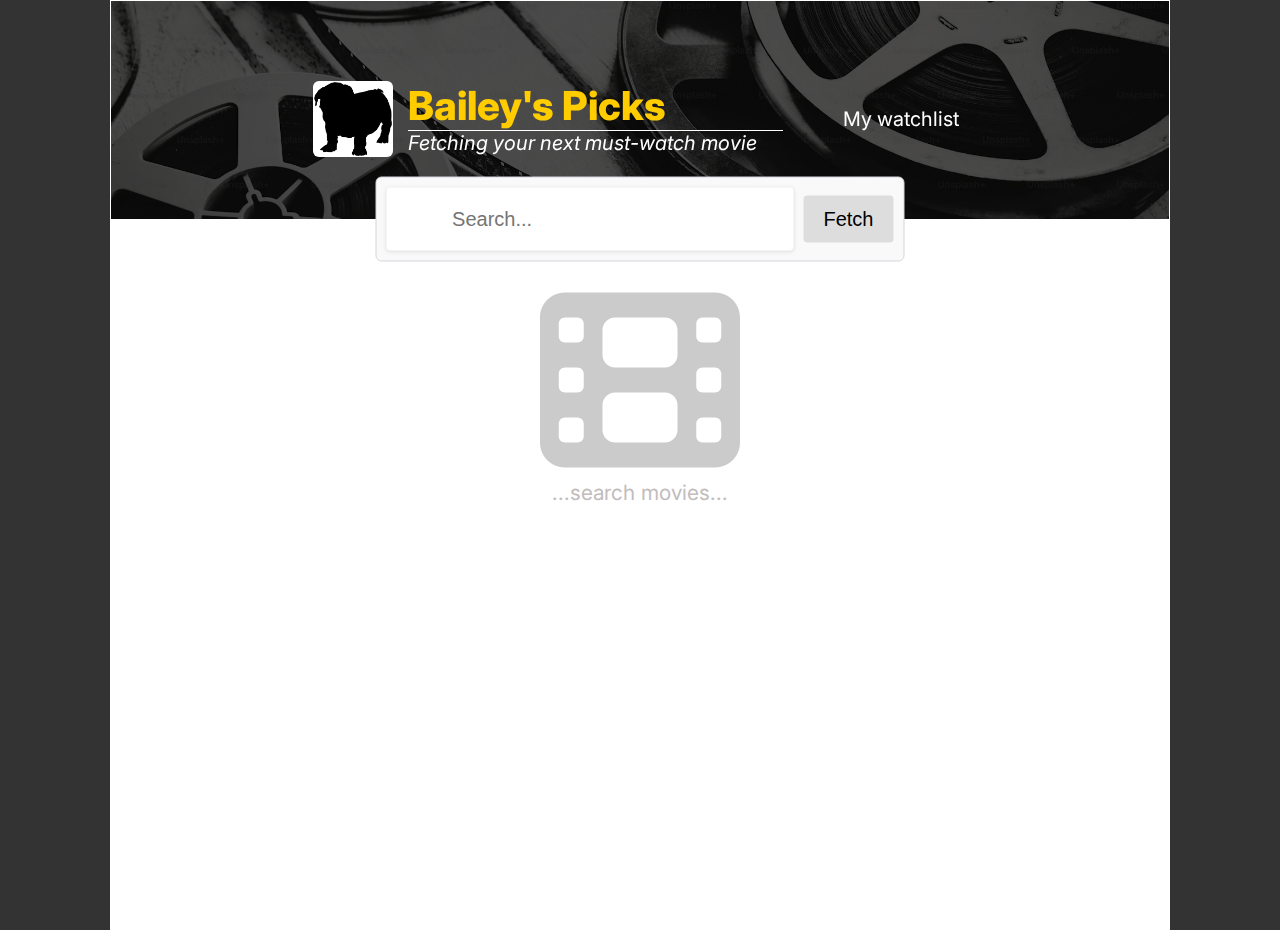
<file: index.html>
<!DOCTYPE html>
<html lang="en">
<head>
    <meta charset="UTF-8">
    <meta name="description" content="scrimba's solo project, movie watchlist, omdbapi.com api">
    <meta name="keywords" content="HTML, CSS, JavaScript, api, omdbapi.com, scrimba, movie watchlist, movie database">
    <meta name="author" content="Emmett Pennington, pennington programming">
    <meta name="viewport" content="width=device-width, initial-scale=1.0">
    <title>Bailey's Picks - Fetching your next must-watch movie</title>
    <link rel="stylesheet" href="styles.css">
    <link rel="stylesheet" href="https://cdnjs.cloudflare.com/ajax/libs/font-awesome/6.6.0/css/all.min.css" integrity="sha512-Kc323vGBEqzTmouAECnVceyQqyqdsSiqLQISBL29aUW4U/M7pSPA/gEUZQqv1cwx4OnYxTxve5UMg5GT6L4JJg==" crossorigin="anonymous" referrerpolicy="no-referrer" />
    <link rel="apple-touch-icon" sizes="180x180" href="/apple-touch-icon.png">
    <link rel="icon" type="image/png" sizes="32x32" href="/favicon-32x32.png">
    <link rel="icon" type="image/png" sizes="16x16" href="/favicon-16x16.png">
    <link rel="manifest" href="/site.webmanifest">
    <link rel="preconnect" href="https://fonts.googleapis.com">
    <link rel="preconnect" href="https://fonts.gstatic.com" crossorigin>
    <link href="https://fonts.googleapis.com/css2?family=Inter:ital,opsz,wght@0,14..32,100..900;1,14..32,100..900&family=Roboto:ital,wght@0,100;0,300;0,400;0,500;0,700;0,900;1,100;1,300;1,400;1,500;1,700;1,900&family=Source+Code+Pro:ital,wght@0,200..900;1,200..900&display=swap" rel="stylesheet">
</head>
<body>
    <div class="main">
        <div class="content">
            <div class="top-nav">
                <div class="top-nav-left">
                    <img src="/images/bulldogLogo.png" class="logo">
                    <div class="tagLine">
                        <h1 class="header">Bailey's Picks</h1>
                        <p>Fetching your next must-watch movie</p>
                    </div>                
                </div>
                <div class="top-nav-right">
                    <a href="watchlist.html" id="watchlist-el" class="watchlist-el">My watchlist</a>
                </div>
            </div>
            <div class="search-container">
                <form>
                    <div class="search-box">
                        <i class="fa-solid fa-magnifying-glass fa-xl"></i>
                        <input type="text" placeholder=" Search..." name="search" id="search-name">
                    </div>                    
                    <button type="submit">Fetch</button>
                </form>
            </div>
        </div>
        <div id="cards-display" class="cards-display">
            <div class="bg-image">
                <svg id="background-focus" class="background" xmlns="http://www.w3.org/2000/svg" viewBox="0 0 512 512"><!--!Font Awesome Free 6.6.0 by @fontawesome - https://fontawesome.com License - https://fontawesome.com/license/free Copyright 2024 Fonticons, Inc.--><path d="M0 96C0 60.7 28.7 32 64 32l384 0c35.3 0 64 28.7 64 64l0 320c0 35.3-28.7 64-64 64L64 480c-35.3 0-64-28.7-64-64L0 96zM48 368l0 32c0 8.8 7.2 16 16 16l32 0c8.8 0 16-7.2 16-16l0-32c0-8.8-7.2-16-16-16l-32 0c-8.8 0-16 7.2-16 16zm368-16c-8.8 0-16 7.2-16 16l0 32c0 8.8 7.2 16 16 16l32 0c8.8 0 16-7.2 16-16l0-32c0-8.8-7.2-16-16-16l-32 0zM48 240l0 32c0 8.8 7.2 16 16 16l32 0c8.8 0 16-7.2 16-16l0-32c0-8.8-7.2-16-16-16l-32 0c-8.8 0-16 7.2-16 16zm368-16c-8.8 0-16 7.2-16 16l0 32c0 8.8 7.2 16 16 16l32 0c8.8 0 16-7.2 16-16l0-32c0-8.8-7.2-16-16-16l-32 0zM48 112l0 32c0 8.8 7.2 16 16 16l32 0c8.8 0 16-7.2 16-16l0-32c0-8.8-7.2-16-16-16L64 96c-8.8 0-16 7.2-16 16zM416 96c-8.8 0-16 7.2-16 16l0 32c0 8.8 7.2 16 16 16l32 0c8.8 0 16-7.2 16-16l0-32c0-8.8-7.2-16-16-16l-32 0zM160 128l0 64c0 17.7 14.3 32 32 32l128 0c17.7 0 32-14.3 32-32l0-64c0-17.7-14.3-32-32-32L192 96c-17.7 0-32 14.3-32 32zm32 160c-17.7 0-32 14.3-32 32l0 64c0 17.7 14.3 32 32 32l128 0c17.7 0 32-14.3 32-32l0-64c0-17.7-14.3-32-32-32l-128 0z"/></svg>
                <p id="search-message">...search movies...</p>
            </div>                        
        </div>
    </div>
    <script src="/main.js" type="module"></script>
</body>
</html>
</file>
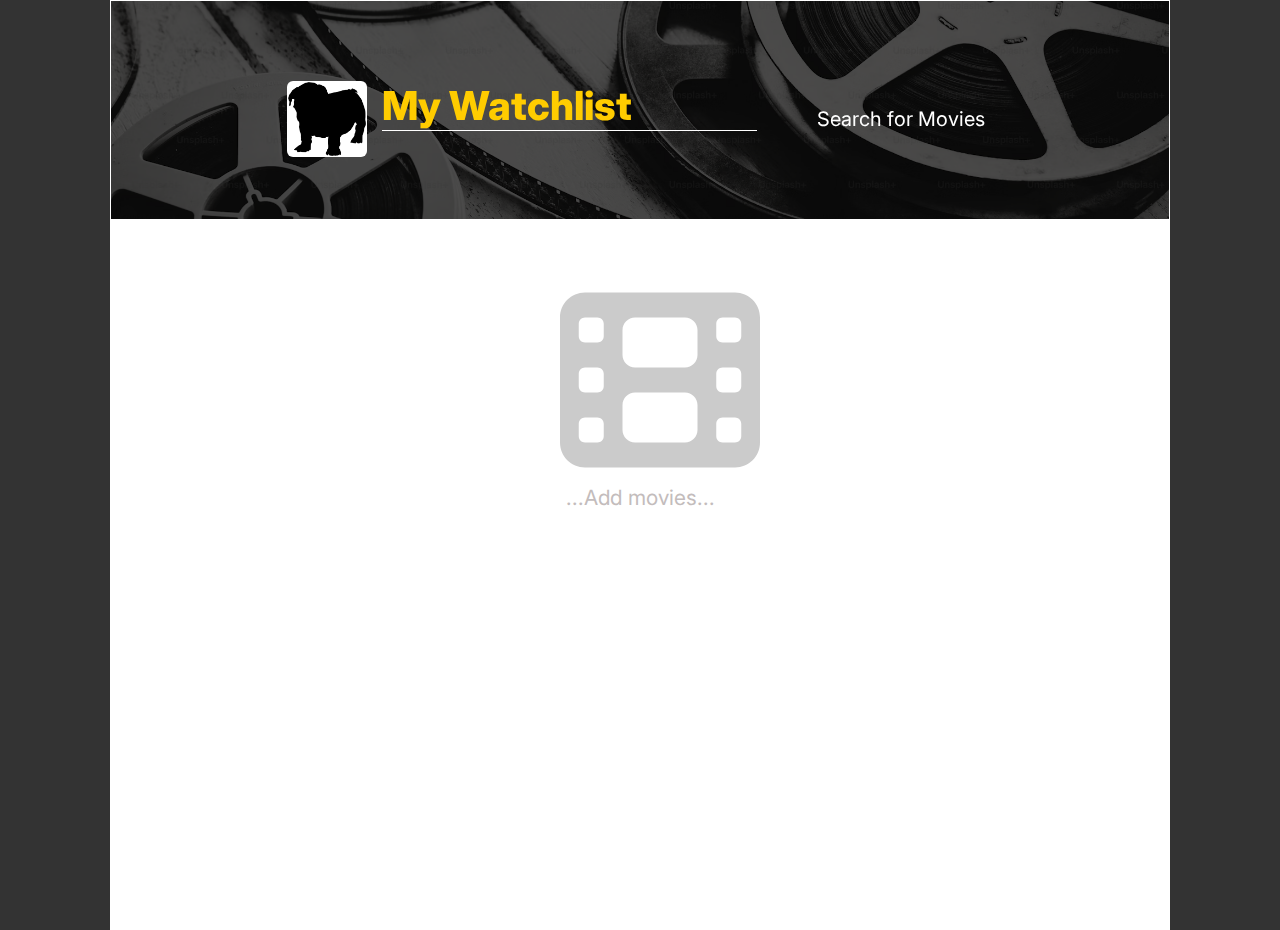
<file: watchlist.html>
<!DOCTYPE html>
<html lang="en">
<head>
    <meta charset="UTF-8">
    <meta name="description" content="scrimba's solo project, movie watchlist, omdbapi.com api">
    <meta name="keywords" content="HTML, CSS, JavaScript, api, omdbapi.com, scrimba, movie watchlist, movie database, movie watchlist">
    <meta name="author" content="Emmett Pennington, pennington programming">
    <meta name="viewport" content="width=device-width, initial-scale=1.0">
    <title>Bailey's Picks - Watchlist</title>
    <link rel="stylesheet" href="/styles.css">
    <link rel="stylesheet" href="https://cdnjs.cloudflare.com/ajax/libs/font-awesome/6.6.0/css/all.min.css" integrity="sha512-Kc323vGBEqzTmouAECnVceyQqyqdsSiqLQISBL29aUW4U/M7pSPA/gEUZQqv1cwx4OnYxTxve5UMg5GT6L4JJg==" crossorigin="anonymous" referrerpolicy="no-referrer" />
    <link rel="apple-touch-icon" sizes="180x180" href="/apple-touch-icon.png">
    <link rel="icon" type="image/png" sizes="32x32" href="/favicon-32x32.png">
    <link rel="icon" type="image/png" sizes="16x16" href="/favicon-16x16.png">
    <link rel="manifest" href="/site.webmanifest">
    <link rel="preconnect" href="https://fonts.googleapis.com">
    <link rel="preconnect" href="https://fonts.gstatic.com" crossorigin>
    <link href="https://fonts.googleapis.com/css2?family=Inter:ital,opsz,wght@0,14..32,100..900;1,14..32,100..900&family=Roboto:ital,wght@0,100;0,300;0,400;0,500;0,700;0,900;1,100;1,300;1,400;1,500;1,700;1,900&family=Source+Code+Pro:ital,wght@0,200..900;1,200..900&display=swap" rel="stylesheet">
</head>
<body>
    <div class="main">
        <div class="content">
            <div class="top-nav">
                <div class="top-nav-left">
                    <img src="/images/bulldogLogo.png" class="logo">
                    <div class="tagLine">
                        <h1 class="header">My Watchlist</h1>
                    </div>                
                </div>
                <div class="top-nav-right">
                    <a href="/index.html" id="watchlist-el" class="watchlist-el">Search for Movies</a>
                </div>
            </div>            
        </div>
        <div id="watchlist-display" class="watchlist-display">
            <div class="bg-image">
                <svg class="background" xmlns="http://www.w3.org/2000/svg" viewBox="0 0 512 512"><!--!Font Awesome Free 6.6.0 by @fontawesome - https://fontawesome.com License - https://fontawesome.com/license/free Copyright 2024 Fonticons, Inc.--><path d="M0 96C0 60.7 28.7 32 64 32l384 0c35.3 0 64 28.7 64 64l0 320c0 35.3-28.7 64-64 64L64 480c-35.3 0-64-28.7-64-64L0 96zM48 368l0 32c0 8.8 7.2 16 16 16l32 0c8.8 0 16-7.2 16-16l0-32c0-8.8-7.2-16-16-16l-32 0c-8.8 0-16 7.2-16 16zm368-16c-8.8 0-16 7.2-16 16l0 32c0 8.8 7.2 16 16 16l32 0c8.8 0 16-7.2 16-16l0-32c0-8.8-7.2-16-16-16l-32 0zM48 240l0 32c0 8.8 7.2 16 16 16l32 0c8.8 0 16-7.2 16-16l0-32c0-8.8-7.2-16-16-16l-32 0c-8.8 0-16 7.2-16 16zm368-16c-8.8 0-16 7.2-16 16l0 32c0 8.8 7.2 16 16 16l32 0c8.8 0 16-7.2 16-16l0-32c0-8.8-7.2-16-16-16l-32 0zM48 112l0 32c0 8.8 7.2 16 16 16l32 0c8.8 0 16-7.2 16-16l0-32c0-8.8-7.2-16-16-16L64 96c-8.8 0-16 7.2-16 16zM416 96c-8.8 0-16 7.2-16 16l0 32c0 8.8 7.2 16 16 16l32 0c8.8 0 16-7.2 16-16l0-32c0-8.8-7.2-16-16-16l-32 0zM160 128l0 64c0 17.7 14.3 32 32 32l128 0c17.7 0 32-14.3 32-32l0-64c0-17.7-14.3-32-32-32L192 96c-17.7 0-32 14.3-32 32zm32 160c-17.7 0-32 14.3-32 32l0 64c0 17.7 14.3 32 32 32l128 0c17.7 0 32-14.3 32-32l0-64c0-17.7-14.3-32-32-32l-128 0z"/></svg>
                <p>...search movies...</p>
            </div>
        </div>
    </div>   
    <!-- <script src="/main.js" type="module"></script> -->
    <script src="/watchlist.js" type="module"></script>
</body>
</html>
</file>
<file: styles.css>
* {
    margin: 0;
    padding: 0;
    box-sizing: border-box;
    font-size: 10px;
}

body {
    background-color: #333;
    color: #fff;
    font-family: "Inter", sans-serif;
}

.main {
    background: #fff;
    height: 100vh;
    width: 37em;
    position: relative;
    margin: 0 auto;
}

/* === universal styles === */
h1 { 
    font-size: 2.8rem;
    font-weight: 800;
    border-bottom: 1px #fff solid;
}

h3 {
    font-size: 2rem;
    color: #000;
}

p { font-size: 1.5em; }


.fa-star {
    color: #FEC654;
    padding-bottom: 1em;
}

a {
    color: #fff;
    text-decoration: none;
    font-size: 1rem;
    position: relative;
    transition: color 0.3s ease, transform 0.3s ease;
}

a::after {
    content: "";
    position: absolute;
    left: 0;
    bottom: -2px;
    width: 100%;
    height: 2px;
    background-color: #fff;
    transform: scaleX(0);
    transform-origin: right;
    transition: transform 0.3s ease;
}

a:hover {
    color: #ffcc00;
    transform: scale(1.05);
}

a:hover::after {
    transform: scaleX(1);
    transform-origin: left;
}

/* === content and Nav area === */
.content {
    height: 22em;
    width: 37em;
    border: #fff solid 1px;
    position: relative;
    z-index: 1;
    position: fixed;
    top: 0;
}

.content::before {
    content: "";
    position: absolute;
    top: 0;
    left: 0;
    width: 100%;
    height: 100%;
    background-color: rgba(249, 246, 246, 0.993);
    filter: grayscale(70%) brightness(30%);
    z-index: -1;
    background: url("/images/navBG.avif") no-repeat center center/cover;
}

.top-nav {
    display: flex;
    align-items: center;
    justify-content: center;
    margin-top: 8em;
    margin-right: 1rem;
    padding-right: 0.8rem; 
}

.top-nav-left {
    display: grid;
    grid-template-columns: 1fr 2fr 2fr;
    grid-template-areas:
        "... ... ..."
        "logo tag tag"
        "logo tag tag";    
}

.logo {
    width: 6.3em;
    background-color: #fff;
    border-radius: 6px;
    margin-right: 1em;
    margin-left: 1em;
    grid-area: logo;
}

.tagLine {
    grid-area: tag;
    padding-left: 0.5em;
    padding-right: 2em;
    margin-left: 0;
    align-content: start;
}

.tagLine p {
    font-style: italic;
    font-size: 1rem;
}

/* === search bar area === */
.content .search-container {
    position: absolute;
    top: 100%;
    left: 50%;
    transform: translate(-50%, -50%);
    width: 50%;
    border: #d1d5db 1px solid;
    border-radius: 6px;
    padding: 1em;
    background-color: #f9f9f9;
}

.search-container form {
    display: flex;
    flex-direction: row;
    gap: 1em;
    width: 100%;
    align-items: center;
}

.search-box {
    position: relative;
    flex-grow: 1;
}

.search-box i {
    position: absolute;
    top: 50%;
    left: 1em;
    transform: translateY(-50%);
    color: #aaa;
    pointer-events: none;
}

.content input[type=text] {
    width: 100%;
    padding: 0.5em 1em 0.5em 3em;
    font-size: 1.3rem;
    border: none;
    border-radius: 4px;
    background-color: #fff;
    box-shadow: 0 1px 4px rgba(0, 0, 0, 0.1);
}

.content .search-container button {
    padding: 0.6em 1em;
    background: #ddd;
    font-size: 1.2rem;
    border: none;
    border-radius: 4px;
    cursor: pointer;
    white-space: nowrap;
}

.content input:hover {
    cursor: text;
}

.content .search-container button:hover {
    background: #ccc;
}

/* === cards ===*/
.cards-display,
.watchlist-display {
    color: #333;
    background: #fff;
    margin-top: 3em;
    padding-top: 22em;
}

#background-focus {
    cursor: pointer;
    transition: transform 0.2s ease;
}

#background-focus:hover {
    transform: scale(1.1);
}

.background {
    height: 200px;
    opacity: 0.2;
}

.bg-image {
    color: #C3BCBC;
    font-size: 1.4rem;
    display: flex;
    flex-direction: column;
    align-items: center;
    justify-content: center;
    margin-top: 30px;
}

.watchlist-bg {
    width: 300px;
    height: 300px;
}

.card-info {
    display: flex;
    align-items: center;
    justify-content: center;
    gap: 1rem;
    border-bottom: 1px solid #aaa;
    padding: 1rem;
    transition: box-shadow 0.3s ease;
}

.card-info:hover {
    box-shadow: 0 8px 16px rgba(0, 0, 0, 0.3);
    transform: translateY(-5px);
}

.card-info-display {
    gap: 0;
    width: 100%;
}

.movie-title-rate {
    display: grid;
    grid-template-columns: auto 1fr;
    gap: 1em;
    align-items: start;
}

.moviePoster {
    width: 100px;
    grid-row: span 2;
}

.movie-detail-top {
    display: grid;
    grid-template-columns: 2fr 1fr;
    gap: 0.5em;
}

.title {
    font-size: 1.5rem;
}

.rating {
    justify-self: end;
    padding-top: 0.5em;
}

.movie-detail-bottom {
    grid-column: 2;    
}

.movie-detail-bottom p {
    font-size: 1.3rem;
}

.movie-detail-middle {
    display: flex;
    align-items: center;
    justify-content: space-evenly;
    gap: 2rem;
    margin-top: 1rem;
    margin-bottom: 1rem;
}

.movie-detail-top p,
.movie-detail-middle p {
    color:#111827;
    font-size: 1.2rem;
    margin: 0;
}

.movie-detail-middle .add-movie,
.movie-detail-middle .delete-movie {
    background: none;
    border: none;
    color:#111827;
    font-size: 1.6rem;
    cursor: pointer;
    padding: 0;
}

.movie-detail-middle .add-movie:hover,
.movie-detail-middle .delete-movie:hover {
    opacity: 0.65;
}


/* ==== Media Responsive ==== */
@media (min-width: 768px) {
    .main,
    .content {
        width: 76em;
    }

    h1 {
        font-size: 4rem;
        color: red;
    }

    .logo {
        width: 7em;
    }

    .tagLine p {
        font-size: 2rem;
    }

    a {
        font-size: 2rem;
        margin-left: 2em;
    }

    .card-info-display {
        padding: 2em;
    }
}

@media (min-width: 1064px) {
    .main,
    .content {
        width: 106em;
    }

    h1 {
        font-size: 4rem;
        color: #ffcc00;
    }
   
    .logo {
        width: 8em;
    }

    .card-info-display {
       width: 100em;
    }

    .moviePoster {
        width: 200px;
    }

    .movie-detail-top {
        display: flex;
        align-items: center;
        justify-content: space-evenly;
        gap: 6em;
        
    }

    .title {
        font-size: 4rem;
        padding-top: 0.5em;
    }

    .movie-detail-bottom {
        width: 60em;
        margin: 0 auto;
    }

    .movie-detail-bottom p {
        font-size: 3rem;
    }
    
    .rating {
        margin-top: 2em;
    }
    .rating p {
        font-size: 2rem;
        padding-top: 1em;
    }

    .fa-star {
        font-size: 1.5rem;
        margin-right: 1em;
    }

    .movie-detail-middle {
        font-size: 3rem;
    }

    .movie-detail-middle p {
        font-size: 2rem;
    }
    .movie-detail-middle i {
        font-size: 2rem;
    }
    .movie-detail-middle span {
        font-size: 2rem;
        margin-left: 0.5em;
    }

    .content input[type=text] {
        padding: 1em 1em 1em 3em;
        font-size: 2rem;
    }

    .content .search-container button {
        font-size: 2rem;
    }
}
</file>
